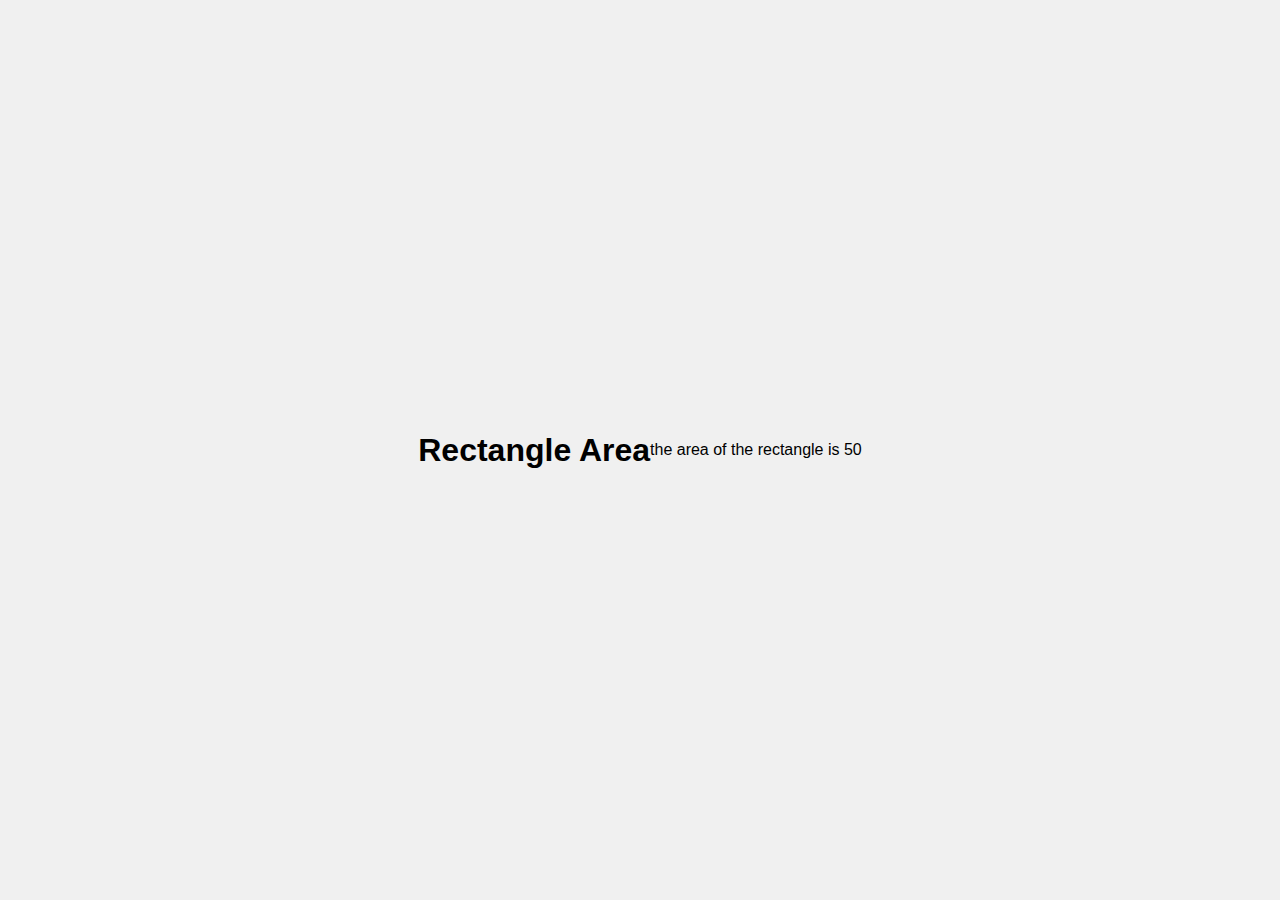
<file: .vscode/index.html>
<!DOCTYPE html>
<html lang="en">

<head>
  <meta charset="UTF-8" />
  <meta name="viewport" content="width=device-width, initial-scale=1.0" />
  <link rel="stylesheet" href="style.css" />
  <title>Simple Multiplication</title>
</head>

<body>
  <h1>Rectangle Area</h1><br>
  <p id="final"></p>
  <script src="script.js"></script>
</body>

</html>
</file>
<file: .vscode/style.css>
* {
  box-sizing: border-box;
  margin: 0;
  padding: 0;
}

body {
  display: flex;
  align-items: center;
  justify-content: center;
  min-height: 100vh;
  font-family: Arial, sans-serif;
  background-color: #f0f0f0;
}

.container {
  max-width: 600px;
  width: 100%;
  padding: 20px;
  background-color: #fff;
  border: 2px solid #333; /* Visible border */
  border-radius: 0; /* Remove border radius for rectangle */
  box-shadow: 0 4px 8px rgba(0, 0, 0, 0.1);
  text-align: center;
}
</file>
